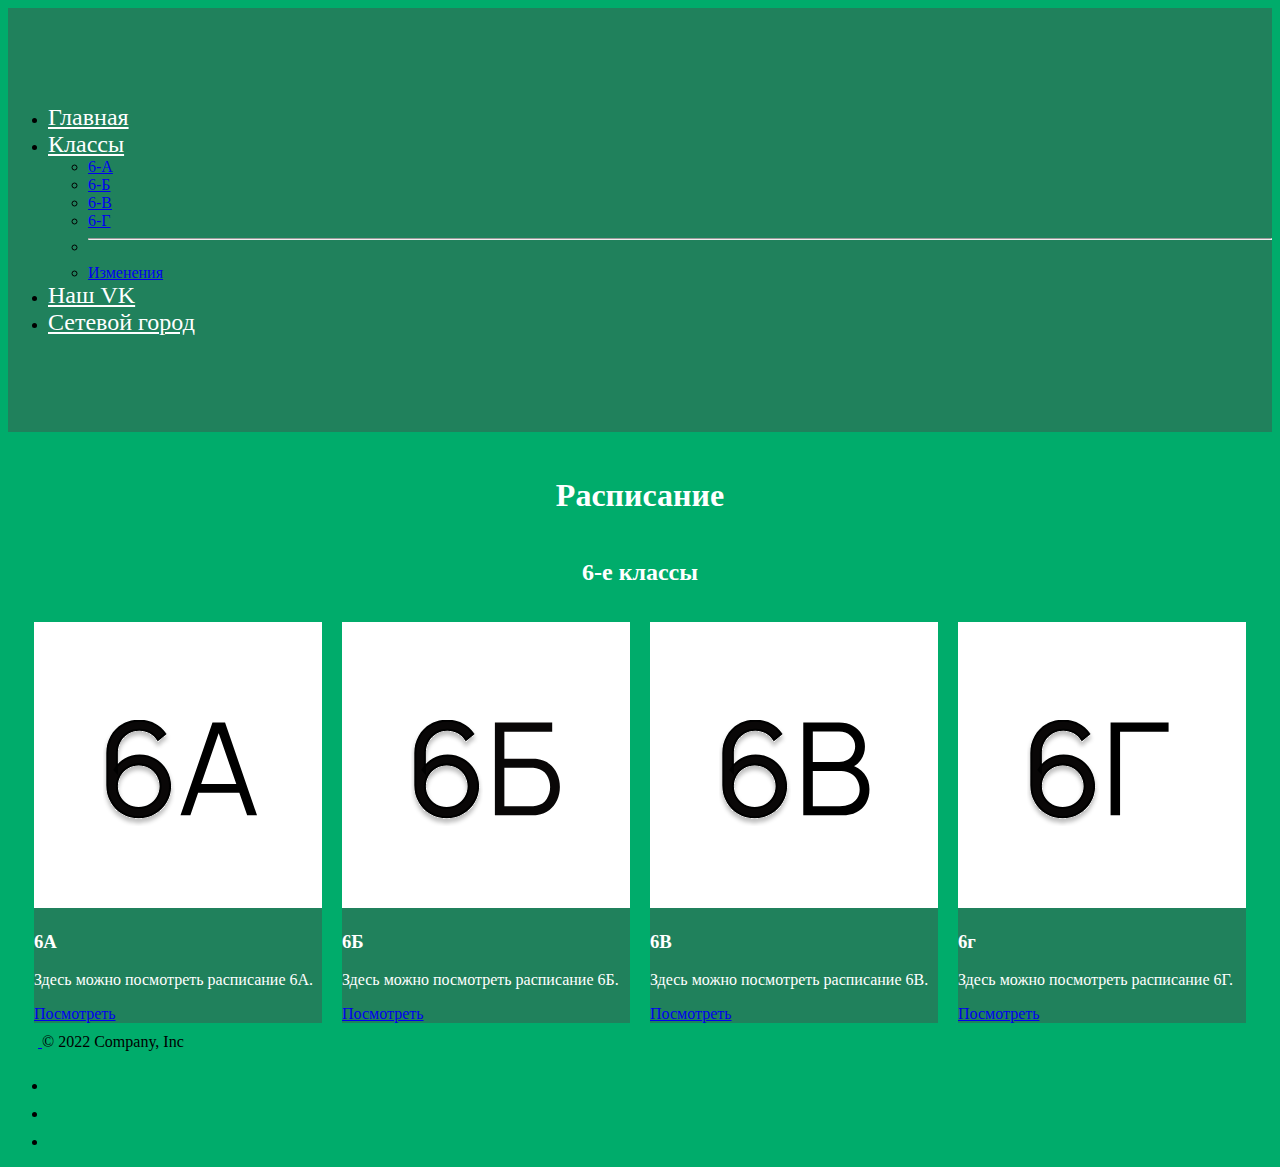
<file: index2.html>
<!DOCTYPE html>
<html lang="ru">
<head>
    <meta charset="UTF-8">
    <meta http-equiv="X-UA-Compatible" content="IE=edge">
    <meta name="viewport" content="width=device-width, initial-scale=1.0">
    <title>Document</title>
    <link href="https://cdn.jsdelivr.net/npm/bootstrap@5.2.2/dist/css/bootstrap.min.css" rel="stylesheet" integrity="sha384-Zenh87qX5JnK2Jl0vWa8Ck2rdkQ2Bzep5IDxbcnCeuOxjzrPF/et3URy9Bv1WTRi" crossorigin="anonymous">
    <link rel="stylesheet" href="css/index3.css">
</head>
<body>
    <header>
        <nav>
            <ul class="nav justify-content-center">
                <li class="nav-item">
                  <a class="nav-link active" aria-current="page" href="index.html">Главная</a>
                </li>
                <li class="nav-item dropdown">
                    <a class="nav-link dropdown-toggle" data-bs-toggle="dropdown" href="#" role="button" aria-expanded="false">Классы</a>
                    <ul class="dropdown-menu">
                      <li><a class="dropdown-item" href="index3.html">6-A</a></li>
                      <li><a class="dropdown-item" href="index4.html">6-Б</a></li>
                      <li><a class="dropdown-item" href="index5.html">6-В</a></li>
                      <li><a class="dropdown-item" href="index6.html">6-Г</a></li>
                      <li><hr class="dropdown-divider"></li>
                      <li><a class="dropdown-item" href="index7.html">Изменения</a></li>
                    </ul>
                </li>
                <li class="nav-item">
                  <a class="nav-link" href="https://vk.com/pvk_sch_9" target="_blank">Наш VK</a>
                </li>
                <li class="nav-item">
                  <a class="nav-link" href="http://94.190.51.157/?AL=Y" target="_blank">Сетевой город</a>
                </li>
            </ul>
        </nav>
    </header>
    <main>
        <section>
            <h1>Расписание</h1>
            <h2>6-е классы</h2>
            <div class="flex-container row-cols-2 row-cols-md-4" > 
              <div class="card" style="width: 18rem;">
                    <img src="assets/Group 7.svg" class="card-img-top" alt="Изображение с надписью 5а">
                    <div class="card-body">
                    <h3 class="card-title">6А</h3>
                    <p class="card-text">Здесь можно посмотреть расписание 6А.</p>
                    <a href="index3.html" class="btn btn-primary">Посмотреть</a>
                    </div>
                </div>
                <div class="card" style="width: 18rem;">
                    <img src="assets/Group 8.svg" class="card-img-top" alt="Изображение с надписью 5б">
                    <div class="card-body">
                    <h3 class="card-title">6Б</h3>
                    <p class="card-text">Здесь можно посмотреть расписание 6Б.</p>
                    <a href="index4.html" class="btn btn-primary">Посмотреть</a>
                    </div>
                </div>
                <div class="card" style="width: 18rem;">
                    <img src="assets/Group 9.svg" class="card-img-top" alt="Изображение с надписью 5в">
                    <div class="card-body">
                    <h3 class="card-title">6В</h3>
                    <p class="card-text">Здесь можно посмотреть расписание 6В.</p>
                    <a href="index5.html" class="btn btn-primary">Посмотреть</a>
                    </div>
                </div>
            <div class="card" style="width: 18rem;">
              <img src="assets/Group 10.svg" class="card-img-top" alt="Изображение с надписью 5б">
              <div class="card-body">
              <h3 class="card-title">6г</h3>
              <p class="card-text">Здесь можно посмотреть расписание 6Г.</p>
              <a href="index6.html" class="btn btn-primary">Посмотреть</a>
              </div>
          </div>
          </div>
        </section>
    </main>
    <footer>
      <div class="container">
          <footer class="d-flex flex-wrap justify-content-between align-items-center py-3 my-4 border-top">
            <div class="col-md-4 d-flex align-items-center">
              <a href="/" class="mb-3 me-2 mb-md-0 text-muted text-decoration-none lh-1">
                <svg class="bi" width="30" height="24"><use xlink:href="#bootstrap"></use></svg>
              </a>
              <span class="mb-3 mb-md-0 text-muted">© 2022 Company, Inc</span>
            </div>
        
            <ul class="nav col-md-4 justify-content-end list-unstyled d-flex">
              <li class="ms-3"><a class="text-muted" href="#"><svg class="bi" width="24" height="24"><use xlink:href="#twitter"></use></svg></a></li>
              <li class="ms-3"><a class="text-muted" href="#"><svg class="bi" width="24" height="24"><use xlink:href="#instagram"></use></svg></a></li>
              <li class="ms-3"><a class="text-muted" href="#"><svg class="bi" width="24" height="24"><use xlink:href="#facebook"></use></svg></a></li>
            </ul>
          </footer>
        </div>
  </footer>
    <script src="https://cdn.jsdelivr.net/npm/bootstrap@5.2.2/dist/js/bootstrap.bundle.min.js" integrity="sha384-OERcA2EqjJCMA+/3y+gxIOqMEjwtxJY7qPCqsdltbNJuaOe923+mo//f6V8Qbsw3" crossorigin="anonymous"></script>
</body>
</html>
</file>
<file: css/index3.css>
h1
{
    text-align: center;
    margin: 45px 0; 
    color: #ffffff;
}

h2 {
    text-align: center;
    margin: 36px 0;
    color: #ffffff;
}



header {
    background-color:		#20815C;
    padding: 80px 0;
    position: relative;
}

.logo {
    width: 100px;
    position: absolute;
    top: 40px;
    left: 40px;
}

.nav-link {
    font-size: 24px;
    color: #ffffff;
}

 body {
    background-color: #00AC6B;
}
 .card {
    background-color:	#20815C;
  }
h3 {
    color: #ffffff;
}
p {
    color:#ffffff;
}
.flex-container {
    display: flex;
    flex-wrap: wrap;
    justify-content: center;
    gap: 20px;
}

.card-img-top {
    width: 100%;
    height: 286px;

    object-fit: cover;
}
</file>
